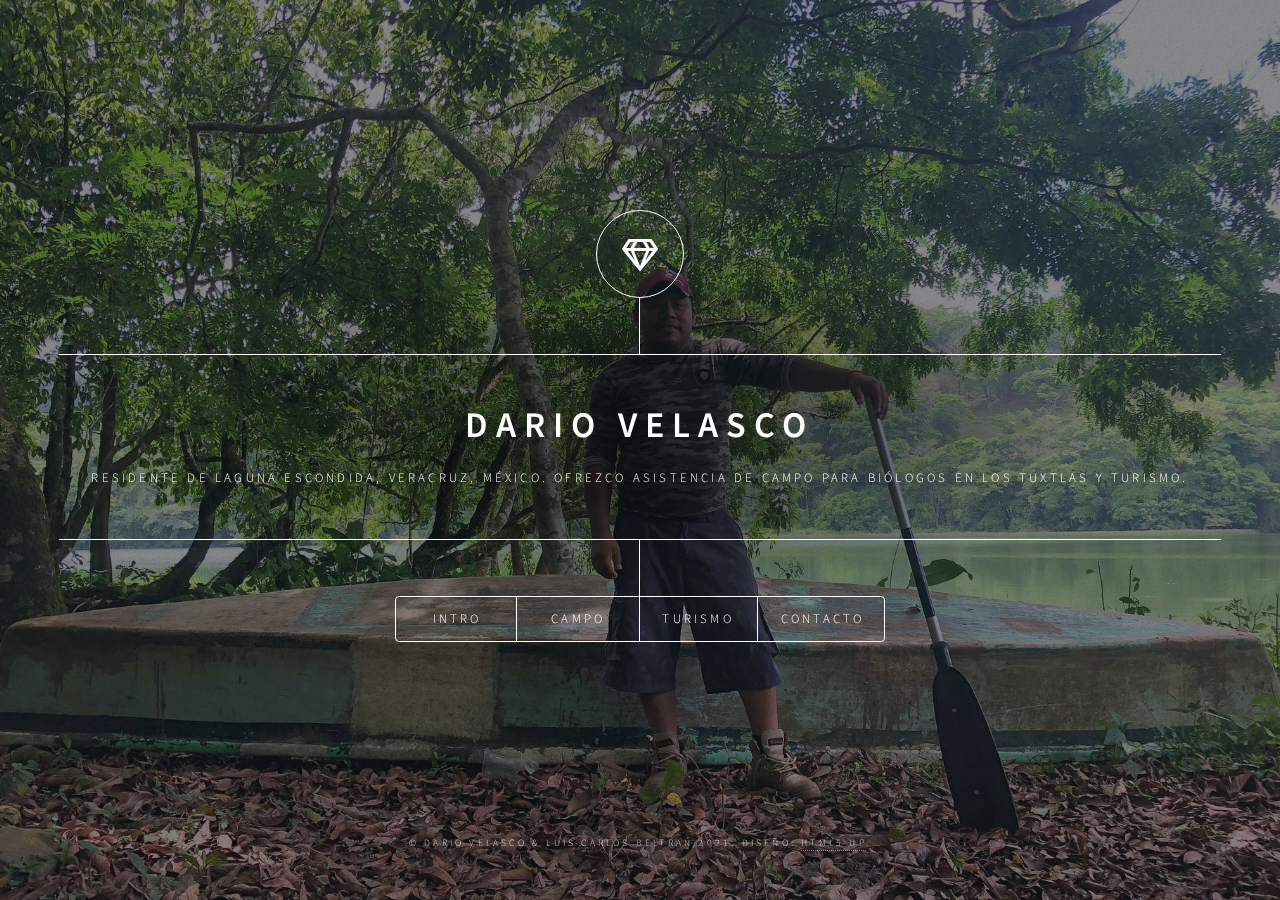
<file: index.html>
<!DOCTYPE HTML>
<!--
	Dimension by HTML5 UP
	html5up.net | @ajlkn
	Free for personal and commercial use under the CCA 3.0 license (html5up.net/license)
-->
<html>
	<head>
		<title>Dario Velasco</title>
		<meta charset="utf-8" />
		<meta name="viewport" content="width=device-width, initial-scale=1, user-scalable=no" />
		<link rel="stylesheet" href="assets/css/main.css" />
		<noscript><link rel="stylesheet" href="assets/css/noscript.css" /></noscript>
	</head>
	<body class="is-preload">

		<!-- Wrapper -->
			<div id="wrapper">

				<!-- Header -->
					<header id="header">
						<div class="logo">
							<span class="icon fa-gem"></span>
						</div>
						<div class="content">
							<div class="inner">
								<h1>Dario Velasco</h1>
								<p> Residente de Laguna Escondida, Veracruz, México. Ofrezco asistencia de campo para biólogos en Los Tuxtlas y turismo.</p>
							</div>
						</div>
						<nav>
							<ul>
								<li><a href="#intro">Intro</a></li>
								<li><a href="#Campo">Campo</a></li>
								<li><a href="#Turismo">Turismo</a></li>
								<li><a href="#Contacto">Contacto</a></li>
								<!--<li><a href="#elements">Elements</a></li>-->
							</ul>
						</nav>
					</header>

				<!-- Main -->
					<div id="main">

						<!-- Intro -->
							<article id="intro">
								<h2 class="major">¿Quién soy?</h2>
								<span class="image main"><img src="images/Dario1.jpeg" alt="" /></span>
								<p> ¡Hola! Me llamo Dario Velasco, y vivo en Laguna Escondida, un pequeño pueblo ubicado en el 
									corregimiento de Los Tuxtlas. Me conocen por trabajador y por la gran variedad de trabajos que puedo hacer, particularmente como 
									<a href="#Campo">asistente de campo</a> para los biologos que vienen a la Estación Biológica de Los Tuxtlas.  
									</p>

								<p> ¡También me conocen por mis canoas! Ofrezco viajes en <a href="#Turismo">canoa por Laguna Escondida hasta llegar a la famosa Laguna Azul</a>. 
									¡Si se les ofrece algo más, con gusto podemos hablar a ver como les puedo colaborar! Ponte en <a href="#Contacto">contacto</a>.</p>
									
									<style>
										* {
										  box-sizing: border-box;
										  
										}
										
								
										.left2 {
										  width: 50%;

										}
										
										.right2 {
										  width: 50%;		
										}
									</style>
									
									<div class="row">
										<div class="left2">
											<figure>
												<img class="image intro" src="images/pic04.jpg" alt="CanoaBoys">
											  </figure>
										
	
										</div>
										<div class="right2">

										<figure>
											<img class="image intro" src="images/pic05.jpg" alt="DarioPlant">
										  </figure>
									  </div>
							
								</article>

						<!-- Campo -->
							<article id="Campo">
								<h2 class="major">Asistente de Campo</h2>
								<span class="image main"><img src="images/Dario4.jpg" alt="" /></span>
								<p>Soy trabajador externo asociado de la Estación de Biología de Los Tuxtlas. 
									Desde mi adolescencia he trabajado como asistente de campo para los estudiantes e investigadores de varias universidades de México y del mundo que vienen a hacer su investigación en Los Tuxtlas. 
									Soy bilingüe (español e inglés), y mi tarifa de trabajo es $250 pesos por día.</p>
								<h3>Destrezas Relevantes</h3>
								<h4>Botánica</h4>
									<p> Estoy muy familiarizado con las especies de plantas nativas a la región de Los Tuxtlas. La mayoría las conozco por nombre común, pero también algunos con el nombre cientifico. 
									Si requieres semillas para un experimento de germinación, te puedo asesorar en cuales especies están fructificando, cuando, como germinar las semillas, y por supuesto, las puedo colectar y cuidar una vez germinadas. 	
								</p>
								<h4>Biología Acuática</h4>
								<p> Tengo experiencia en la colecta de invertebrados y vertebrados acuáticos. Si necesitas colectar o muestrar 
									en las lagunas de Los Tuxtlas o en la costa, yo tengo buenas técnicas para el manejo de redes (chinchorro y atarraya). 
									También se discernir entre peces adultos y juveniles, y siempre trato a toda la fauna, hasta el molusco más pequeño, con el merecido cuidado y respeto.
								</p>

								<h4>Manualidades & Transporte</h4>
								<p>Soy hábil carpintero para casi cualquier necesidad (por ejemplo, para hacer estacas, reparar cercas, seccionar experimentos de germinación, y más). 
									Si requieres ayuda consiguiendo materiales también te puedo ayudar, con tal de que me avises con tiempo, con especificaciones, y con tal de que me compenses los gastos.
									Tengo mi propia motocicleta, canoa, y también un Ferrari (mi burrito), por si es necesario transportar personas o equipo por la región. 
								</p>
								<h4>Manejo de Datos</h4>
								<p>Entiendo y sé lo indispensables que son los datos para los biólogos. Por esa razón me esfuerzo en tomar datos exactamente como me los piden, con buena letra, y haciendo un backup fotográfico periodicamente si me lo piden.
									Puedes confiar que tus datos están sanos, salvos, y correctos cuando los manejo yo. 
								</p>
								<h3>Testimonios</h3>
								<!-- <table class="TableX" style="width: 100%">
									<colgroup>
									   <col span="1" style="width: 40%;">
									   <col span="1" style="width: 60%;">
									</colgroup>
									<tbody>
										<tr>
										  <td>
											<img class="image half" src="images/TestimonioLuis.jpg" alt="Luis">
											<p>Dr. Luis Carlos Beltrán</p>
										</td>
										<td>
										  	<p>
											My name is Luis and I am a tropical biologist, naturalist, and wildlife photographer from Colombia researching tropical forest restoration. 
											</p>
												</td>
										</tr>
									</tbody>
								</table> -->

								<style>
									* {
									  box-sizing: border-box;
									  
									}
									
									/* Create two unequal columns that floats next to each other */
									.column {
									  float: left;
									  padding: 10px;
									  
									}
									
									.left {
									  width: 45%;
									  background-color: rgba(255, 255, 255, 0.075);
									  border-top: solid 1px #ffffff;
									  border-bottom: solid 1px #ffffff;



									}
									
									.right {
									  width: 75%;
									  padding-left: 5%;
									  padding-top: 5%;
									  background-color: rgba(255, 255, 255, 0.075);
									  border-top: solid 1px #ffffff;
									  border-bottom: solid 1px #ffffff;



									}
									
									/* Clear floats after the columns */
									.row:after {
									  content: "";
									  display: table;
									  clear: both;
									}
									</style>
								
								<div class="row">
									<div class="left">
										<figure>
											<img class="image half" src="images/TestimonioLuis.jpg" alt="Luis">
											<figcaption class="FigCaption" style="text-align: center;">Dr. Luis Carlos Beltrán</figcaption>
										  </figure>
									

									</div>
									<div class="right"> 
										<p> ¡Indispensable asistente de campo! Por Darío fue posible realizar mis censos, 
											establecer mis experimentos de germinación, y bastante más. Darío es una persona honesta y trabajadora -- 100% recomendable.
											
									</p></div>
								  </div>
								  <br> 
								  <div class="row">
									<div class="left">
										<figure>
											<img class="image half" src="images/TestimonioMaria.jpeg" alt="Maria">
											<figcaption class="FigCaption" style="text-align: center;">Dra. Maria Yanet Velasquez Urrieta</figcaption>
										  </figure>
									

									</div>
									<div class="right"> 
										<p> Darío Velasco, excelente asistente de Campo; tiene gran disponibilidad y actitud para realización de las actividades, es muy meticuloso, puede trabajar bajo presión, 
											y te ayuda a resolver cualquier dificultad; sobre todo es muy respetuoso. 
											Darío fue pieza clave en mi muestreo de vertebrados terrestres y semiacuáticos, 
											e invertebrados dulceacuícolas; además, portó ideas para diseñar métodos de recolecta. 
											Muy recomendable.
											
									</p></div>
								  </div>
								  <br>
								  <div class="row">
									<div class="left">
										<figure>
											<img class="image half" src="images/TestimonioCrystal2.jpg" alt="Crystal">
											<figcaption class="FigCaption" style="text-align: center;">Dra. Crystal Guzmán</figcaption>
										  </figure>
									

									</div>
									<div class="right"> 
										<p> Darío fue indispensable para mi trabajo -- me ayudó con dos proyectos a largo plazo. 
										Él fue responsable de hacer visitas quincenales al sitio de campo para monitorear el 
										crecimiento y mortalidad de plántulas y también fue el único cuidador de un experimento que 
										monté en Laguna Escondida. En todo momento Darío fue muy responsable y amable. 
										No podría estar más agradecida por su ética de trabajo y su compromiso con la investigación 
										de la conservación. Gracias Darío.

											
									</p></div>
								  </div>


							</article>

						<!-- Turismo -->
							<article id="Turismo">
								<h2 class="major">Turismo: Laguna Azul</h2>
								<p> Ofrezco viajes en canoa para cruzar a travez de Laguna Escondida y llegar a una de las bellezas naturales de la región, Laguna Azul.</p>
								<span class="image main"><img src="images/Laguna.jpg" alt="" /></span>
								<p> Nos esforzamos por mantener a Laguna Azul pristina para que todos sus visitantes la puedan disfrutar al máximo. 
									Sus aguas frescas, famosamente azules, son perfectas para las tardes de calor tropical, y junto a los cantos de las aves tropicales de Veracruz, te sentiras verdaderamente renovado.
									Como visitante, te pedimos que seas respetuoso del sitio, llevandote toda tu basura, y sin lastimar o llevarte fauna o flora del lugar.
									<br> <br> ¿Quieres ir? ¡Pues vamos! Ponte en contacto o visitame en Laguna Escondida. Por canoa el valor es $250 pesos. </p>
								<span class="image main"><img src="images/Laguna2.jpg" alt="" /></span>
								<p>También, si quieren almorzar, aquí en mi casa con gusto les preparamos algo rico a precio razonable (hablarlo anticipadamente para conseguir ingredientes). </p>
								<span class="image main"><img src="images/Comida.jpeg" alt="" /></span>


								</article>

						<!-- Contacto -->
							<article id="Contacto">
								<h2 class="major">Contacto</h2>
								<form method="POST" action="https://formsubmit.co/lbeltr6@uic.edu">
									<div class="fields">
										<div class="field half">
											<label for="name">Nombre</label>
											<input type="text" name="name" id="name" />
										</div>
										<div class="field half">
											<label for="email">Email</label>
											<input type="text" name="email" id="email" />
										</div>
										<div class="field">
											<label for="message">Escribe tu mensaje</label>
											<textarea name="message" id="message" rows="4"></textarea>
										</div>
									</div>
									<ul class="actions">
										<li><input type="submit" value="Enviar Mensaje" class="primary" /></li>
										<li><input type="reset" value="Borrar" /></li>
									</ul>
								</form>
								<ul class="icons">
									<li><a href="https://www.facebook.com/dario.velasco.79" class="icon brands fa-facebook-f"><span class="label">Facebook</span></a></li>
								</ul> <p> También me puedes llamar o escribir al: +52 (294)140-1836
								<h2 class="major">Como Llegar</h2>
								<p> En la imagen de abajo puedes ver mi casa en Laguna Escondida donde usualmente me pueden encontrar. 
									Para llegar, si vienes desde Catemaco, pasando la Estación de Biología Tropical "Los Tuxtlas", toma la izquierda para subir por un camino empinado. 
									Sigue por ahí hasta llegar a la bifurcación y toma la derecha y luego la izquierda. Cruza una cuadra y encontraras mi casa al lado derecho. 
								<span class="image main"><img src="images/CasaDario.jpeg" alt="CasaDario" /></span>
								Si no la encuentras, no te preocupes -- aquí todos nos conocemos, así que nada más pregunta por Darío y los Laguneros te darán la indicación.   </p>


							</article>

						<!-- Elements -->
							<article id="elements">
								<h2 class="major">Elements</h2>

								<section>
									<h3 class="major">Text</h3>
									<p>This is <b>bold</b> and this is <strong>strong</strong>. This is <i>italic</i> and this is <em>emphasized</em>.
									This is <sup>superscript</sup> text and this is <sub>subscript</sub> text.
									This is <u>underlined</u> and this is code: <code>for (;;) { ... }</code>. Finally, <a href="#">this is a link</a>.</p>
									<hr />
									<h2>Heading Level 2</h2>
									<h3>Heading Level 3</h3>
									<h4>Heading Level 4</h4>
									<h5>Heading Level 5</h5>
									<h6>Heading Level 6</h6>
									<hr />
									<h4>Blockquote</h4>
									<blockquote>Fringilla nisl. Donec accumsan interdum nisi, quis tincidunt felis sagittis eget tempus euismod. Vestibulum ante ipsum primis in faucibus vestibulum. Blandit adipiscing eu felis iaculis volutpat ac adipiscing accumsan faucibus. Vestibulum ante ipsum primis in faucibus lorem ipsum dolor sit amet nullam adipiscing eu felis.</blockquote>
									<h4>Preformatted</h4>
									<pre><code>i = 0;

while (!deck.isInOrder()) {
    print 'Iteration ' + i;
    deck.shuffle();
    i++;
}

print 'It took ' + i + ' iterations to sort the deck.';</code></pre>
								</section>

								<section>
									<h3 class="major">Lists</h3>

									<h4>Unordered</h4>
									<ul>
										<li>Dolor pulvinar etiam.</li>
										<li>Sagittis adipiscing.</li>
										<li>Felis enim feugiat.</li>
									</ul>

									<h4>Alternate</h4>
									<ul class="alt">
										<li>Dolor pulvinar etiam.</li>
										<li>Sagittis adipiscing.</li>
										<li>Felis enim feugiat.</li>
									</ul>

									<h4>Ordered</h4>
									<ol>
										<li>Dolor pulvinar etiam.</li>
										<li>Etiam vel felis viverra.</li>
										<li>Felis enim feugiat.</li>
										<li>Dolor pulvinar etiam.</li>
										<li>Etiam vel felis lorem.</li>
										<li>Felis enim et feugiat.</li>
									</ol>
									<h4>Icons</h4>
									<ul class="icons">
										<li><a href="https://www.facebook.com/dario.velasco.79" class="icon brands fa-facebook-f"><span class="label">Facebook</span></a></li>
									</ul>

									<h4>Actions</h4>
									<ul class="actions">
										<li><a href="#" class="button primary">Default</a></li>
										<li><a href="#" class="button">Default</a></li>
									</ul>
									<ul class="actions stacked">
										<li><a href="#" class="button primary">Default</a></li>
										<li><a href="#" class="button">Default</a></li>
									</ul>
								</section>

								<section>
									<h3 class="major">Table</h3>
									<h4>Default</h4>
									<div class="table-wrapper">
										<table>
											<thead>
												<tr>
													<th>Name</th>
													<th>Description</th>
													<th>Price</th>
												</tr>
											</thead>
											<tbody>
												<tr>
													<td>Item One</td>
													<td>Ante turpis integer aliquet porttitor.</td>
													<td>29.99</td>
												</tr>
												<tr>
													<td>Item Two</td>
													<td>Vis ac commodo adipiscing arcu aliquet.</td>
													<td>19.99</td>
												</tr>
												<tr>
													<td>Item Three</td>
													<td> Morbi faucibus arcu accumsan lorem.</td>
													<td>29.99</td>
												</tr>
												<tr>
													<td>Item Four</td>
													<td>Vitae integer tempus condimentum.</td>
													<td>19.99</td>
												</tr>
												<tr>
													<td>Item Five</td>
													<td>Ante turpis integer aliquet porttitor.</td>
													<td>29.99</td>
												</tr>
											</tbody>
											<tfoot>
												<tr>
													<td colspan="2"></td>
													<td>100.00</td>
												</tr>
											</tfoot>
										</table>
									</div>

									<h4>Alternate</h4>
									<div class="table-wrapper">
										<table class="alt">
											<thead>
												<tr>
													<th>Name</th>
													<th>Description</th>
													<th>Price</th>
												</tr>
											</thead>
											<tbody>
												<tr>
													<td>Item One</td>
													<td>Ante turpis integer aliquet porttitor.</td>
													<td>29.99</td>
												</tr>
												<tr>
													<td>Item Two</td>
													<td>Vis ac commodo adipiscing arcu aliquet.</td>
													<td>19.99</td>
												</tr>
												<tr>
													<td>Item Three</td>
													<td> Morbi faucibus arcu accumsan lorem.</td>
													<td>29.99</td>
												</tr>
												<tr>
													<td>Item Four</td>
													<td>Vitae integer tempus condimentum.</td>
													<td>19.99</td>
												</tr>
												<tr>
													<td>Item Five</td>
													<td>Ante turpis integer aliquet porttitor.</td>
													<td>29.99</td>
												</tr>
											</tbody>
											<tfoot>
												<tr>
													<td colspan="2"></td>
													<td>100.00</td>
												</tr>
											</tfoot>
										</table>
									</div>
								</section>

								<section>
									<h3 class="major">Buttons</h3>
									<ul class="actions">
										<li><a href="#" class="button primary">Primary</a></li>
										<li><a href="#" class="button">Default</a></li>
									</ul>
									<ul class="actions">
										<li><a href="#" class="button">Default</a></li>
										<li><a href="#" class="button small">Small</a></li>
									</ul>
									<ul class="actions">
										<li><a href="#" class="button primary icon solid fa-download">Icon</a></li>
										<li><a href="#" class="button icon solid fa-download">Icon</a></li>
									</ul>
									<ul class="actions">
										<li><span class="button primary disabled">Disabled</span></li>
										<li><span class="button disabled">Disabled</span></li>
									</ul>
								</section>

								<section>
									<h3 class="major">Form</h3>
									<form method="post" action="#">
										<div class="fields">
											<div class="field half">
												<label for="demo-name">Name</label>
												<input type="text" name="demo-name" id="demo-name" value="" placeholder="Jane Doe" />
											</div>
											<div class="field half">
												<label for="email_input">lbeltr6@uic.edu</label>
												<input type="email" name="email_input" id="email_input" value="lbeltr6@uic.edu" placeholder="Your Email" />
											</div>
											<div class="field">
												<label for="demo-category">Category</label>
												<select name="demo-category" id="demo-category">
													<option value="">-</option>
													<option value="1">Manufacturing</option>
													<option value="1">Shipping</option>
													<option value="1">Administration</option>
													<option value="1">Human Resources</option>
												</select>
											</div>
											<div class="field half">
												<input type="radio" id="demo-priority-low" name="demo-priority" checked>
												<label for="demo-priority-low">Low</label>
											</div>
											<div class="field half">
												<input type="radio" id="demo-priority-high" name="demo-priority">
												<label for="demo-priority-high">High</label>
											</div>
											<div class="field half">
												<input type="checkbox" id="demo-copy" name="demo-copy">
												<label for="demo-copy">Email me a copy</label>
											</div>
											<div class="field half">
												<input type="checkbox" id="demo-human" name="demo-human" checked>
												<label for="demo-human">Not a robot</label>
											</div>
											<div class="field">
												<label for="demo-message">Message</label>
												<textarea name="demo-message" id="demo-message" placeholder="Enter your message" rows="6"></textarea>
											</div>
										</div>
										<ul class="actions">
											<li><input type="submit" value="Send Message" class="primary" /></li>
											<li><input type="reset" value="Reset" /></li>
										</ul>
									</form>
								</section>

							</article>

					</div>

				<!-- Footer -->
					<footer id="footer">
						<p class="copyright">&copy; Dario Velasco & Luis Carlos Beltran 2021. Diseño: <a href="https://html5up.net">HTML5 UP</a>.</p>
					</footer>

			</div>

		<!-- BG -->
			<div id="bg"></div>

		<!-- Scripts -->
			<script src="assets/js/jquery.min.js"></script>
			<script src="assets/js/browser.min.js"></script>
			<script src="assets/js/breakpoints.min.js"></script>
			<script src="assets/js/util.js"></script>
			<script src="assets/js/main.js"></script>

	</body>
</html>
</file>
<file: assets/css/noscript.css>
/*
	Dimension by HTML5 UP
	html5up.net | @ajlkn
	Free for personal and commercial use under the CCA 3.0 license (html5up.net/license)
*/

/* BG */

	body.is-preload #bg:before {
		background-color: transparent;
	}

/* Header */

	body.is-preload #header {
		-moz-filter: none;
		-webkit-filter: none;
		-ms-filter: none;
		filter: none;
	}

		body.is-preload #header > * {
			opacity: 1;
		}

		body.is-preload #header .content .inner {
			max-height: none;
			padding: 3rem 2rem;
			opacity: 1;
		}

/* Main */

	#main article {
		opacity: 1;
		margin: 4rem 0 0 0;
	}
</file>
<file: assets/css/main.css>
@import url(fontawesome-all.min.css);
@import url("https://fonts.googleapis.com/css?family=Source+Sans+Pro:300italic,600italic,300,600");

/*
	Dimension by HTML5 UP
	html5up.net | @ajlkn
	Free for personal and commercial use under the CCA 3.0 license (html5up.net/license)
*/

html, body, div, span, applet, object,
iframe, h1, h2, h3, h4, h5, h6, p, blockquote,
pre, a, abbr, acronym, address, big, cite,
code, del, dfn, em, img, ins, kbd, q, s, samp,
small, strike, strong, sub, sup, tt, var, b,
u, i, center, dl, dt, dd, ol, ul, li, fieldset,
form, label, legend, table, caption, tbody,
tfoot, thead, tr, th, td, article, aside,
canvas, details, embed, figure, figcaption,
footer, header, hgroup, menu, nav, output, ruby,
section, summary, time, mark, audio, video {
	margin: 0;
	padding: 0;
	border: 0;
	font-size: 100%;
	font: inherit;
	vertical-align: baseline;}

article, aside, details, figcaption, figure,
footer, header, hgroup, menu, nav, section {
	display: block;}

body {
	line-height: 1;
}

ol, ul {
	list-style: none;
}

blockquote, q {
	quotes: none;
}

	blockquote:before, blockquote:after, q:before, q:after {
		content: '';
		content: none;
	}

table {
	border-collapse: collapse;
	border-spacing: 0;
}

body {
	-webkit-text-size-adjust: none;
}

mark {
	background-color: transparent;
	color: inherit;
}

input::-moz-focus-inner {
	border: 0;
	padding: 0;
}

input, select, textarea {
	-moz-appearance: none;
	-webkit-appearance: none;
	-ms-appearance: none;
	appearance: none;
}

.row {
	display: flex;
  }
  
  .column {
	flex: 50%;
  }

/* Basic */

	@-ms-viewport {
		width: device-width;
	}

	@media screen and (max-width: 480px) {

		html, body {
			min-width: 320px;
		}

	}

	html {
		box-sizing: border-box;
	}

	*, *:before, *:after {
		box-sizing: inherit;
	}

	body {
		background: #1b1f22;
	}

		body.is-preload *, body.is-preload *:before, body.is-preload *:after {
			-moz-animation: none !important;
			-webkit-animation: none !important;
			-ms-animation: none !important;
			animation: none !important;
			-moz-transition: none !important;
			-webkit-transition: none !important;
			-ms-transition: none !important;
			transition: none !important;
		}

/* Type */

	html {
		font-size: 16pt;
	}

		@media screen and (max-width: 1680px) {

			html {
				font-size: 12pt;
			}

		}

		@media screen and (max-width: 736px) {

			html {
				font-size: 11pt;
			}

		}

		@media screen and (max-width: 360px) {

			html {
				font-size: 10pt;
			}

		}

	body, input, select, textarea {
		color: #ffffff;
		font-family: "Source Sans Pro", sans-serif;
		font-weight: 300;
		font-size: 1rem;
		line-height: 1.65;
	}

	a {
		-moz-transition: color 0.2s ease-in-out, background-color 0.2s ease-in-out, border-bottom-color 0.2s ease-in-out;
		-webkit-transition: color 0.2s ease-in-out, background-color 0.2s ease-in-out, border-bottom-color 0.2s ease-in-out;
		-ms-transition: color 0.2s ease-in-out, background-color 0.2s ease-in-out, border-bottom-color 0.2s ease-in-out;
		transition: color 0.2s ease-in-out, background-color 0.2s ease-in-out, border-bottom-color 0.2s ease-in-out;
		border-bottom: dotted 1px rgba(255, 255, 255, 0.5);
		text-decoration: none;
		color: inherit;
	}

		a:hover {
			border-bottom-color: transparent;
		}

	strong, b {
		color: #ffffff;
		font-weight: 600;
	}

	em, i {
		font-style: italic;
	}

	p {
		margin: 0 0 2rem 0;
	}

	h1, h2, h3, h4, h5, h6 {
		color: #ffffff;
		font-weight: 600;
		line-height: 1.5;
		margin: 0 0 1rem 0;
		text-transform: uppercase;
		letter-spacing: 0.2rem;
	}

		h1 a, h2 a, h3 a, h4 a, h5 a, h6 a {
			color: inherit;
			text-decoration: none;
		}

		h1.major, h2.major, h3.major, h4.major, h5.major, h6.major {
			border-bottom: solid 1px #ffffff;
			width: -moz-max-content;
			width: -webkit-max-content;
			width: -ms-max-content;
			width: max-content;
			padding-bottom: 0.5rem;
			margin: 0 0 2rem 0;
		}

	h1 {
		font-size: 2.25rem;
		line-height: 1.3;
		letter-spacing: 0.5rem;
	}

	h2 {
		font-size: 1.5rem;
		line-height: 1.4;
		letter-spacing: 0.5rem;
	}

	h3 {
		font-size: 1rem;
	}

	h4 {
		font-size: 0.8rem;
	}

	h5 {
		font-size: 0.7rem;
	}

	h6 {
		font-size: 0.6rem;
	}

	@media screen and (max-width: 736px) {

		h1 {
			font-size: 1.75rem;
			line-height: 1.4;
		}

		h2 {
			font-size: 1.25em;
			line-height: 1.5;
		}

	}

	sub {
		font-size: 0.8rem;
		position: relative;
		top: 0.5rem;
	}

	sup {
		font-size: 0.8rem;
		position: relative;
		top: -0.5rem;
	}

	blockquote {
		border-left: solid 4px #ffffff;
		font-style: italic;
		margin: 0 0 2rem 0;
		padding: 0.5rem 0 0.5rem 2rem;
	}

	code {
		background: rgba(255, 255, 255, 0.075);
		border-radius: 4px;
		font-family: "Courier New", monospace;
		font-size: 0.9rem;
		margin: 0 0.25rem;
		padding: 0.25rem 0.65rem;
	}

	pre {
		-webkit-overflow-scrolling: touch;
		font-family: "Courier New", monospace;
		font-size: 0.9rem;
		margin: 0 0 2rem 0;
	}

		pre code {
			display: block;
			line-height: 1.75;
			padding: 1rem 1.5rem;
			overflow-x: auto;
		}

	hr {
		border: 0;
		border-bottom: solid 1px #ffffff;
		margin: 2.75rem 0;
	}

	.align-left {
		text-align: left;
	}

	.align-center {
		text-align: center;
	}

	.align-right {
		text-align: right;
	}

/* Form */

	form {
		margin: 0 0 2rem 0;
	}

		form > :last-child {
			margin-bottom: 0;
		}

		form > .fields {
			display: -moz-flex;
			display: -webkit-flex;
			display: -ms-flex;
			display: flex;
			-moz-flex-wrap: wrap;
			-webkit-flex-wrap: wrap;
			-ms-flex-wrap: wrap;
			flex-wrap: wrap;
			width: calc(100% + 3rem);
			margin: -1.5rem 0 2rem -1.5rem;
		}

			form > .fields > .field {
				-moz-flex-grow: 0;
				-webkit-flex-grow: 0;
				-ms-flex-grow: 0;
				flex-grow: 0;
				-moz-flex-shrink: 0;
				-webkit-flex-shrink: 0;
				-ms-flex-shrink: 0;
				flex-shrink: 0;
				padding: 1.5rem 0 0 1.5rem;
				width: calc(100% - 1.5rem);
			}

				form > .fields > .field.half {
					width: calc(50% - 0.75rem);
				}

				form > .fields > .field.third {
					width: calc(100%/3 - 0.5rem);
				}

				form > .fields > .field.quarter {
					width: calc(25% - 0.375rem);
				}

		@media screen and (max-width: 480px) {

			form > .fields {
				width: calc(100% + 3rem);
				margin: -1.5rem 0 2rem -1.5rem;
			}

				form > .fields > .field {
					padding: 1.5rem 0 0 1.5rem;
					width: calc(100% - 1.5rem);
				}

					form > .fields > .field.half {
						width: calc(100% - 1.5rem);
					}

					form > .fields > .field.third {
						width: calc(100% - 1.5rem);
					}

					form > .fields > .field.quarter {
						width: calc(100% - 1.5rem);
					}

		}

	label {
		color: #ffffff;
		display: block;
		font-size: 0.8rem;
		font-weight: 300;
		letter-spacing: 0.2rem;
		line-height: 1.5;
		margin: 0 0 1rem 0;
		text-transform: uppercase;
	}

	input[type="text"],
	input[type="password"],
	input[type="email"],
	input[type="tel"],
	select,
	textarea {
		-moz-appearance: none;
		-webkit-appearance: none;
		-ms-appearance: none;
		appearance: none;
		-moz-transition: border-color 0.2s ease-in-out, box-shadow 0.2s ease-in-out, background-color 0.2s ease-in-out;
		-webkit-transition: border-color 0.2s ease-in-out, box-shadow 0.2s ease-in-out, background-color 0.2s ease-in-out;
		-ms-transition: border-color 0.2s ease-in-out, box-shadow 0.2s ease-in-out, background-color 0.2s ease-in-out;
		transition: border-color 0.2s ease-in-out, box-shadow 0.2s ease-in-out, background-color 0.2s ease-in-out;
		background-color: transparent;
		border-radius: 4px;
		border: solid 1px #ffffff;
		color: inherit;
		display: block;
		outline: 0;
		padding: 0 1rem;
		text-decoration: none;
		width: 100%;
	}

		input[type="text"]:invalid,
		input[type="password"]:invalid,
		input[type="email"]:invalid,
		input[type="tel"]:invalid,
		select:invalid,
		textarea:invalid {
			box-shadow: none;
		}

		input[type="text"]:focus,
		input[type="password"]:focus,
		input[type="email"]:focus,
		input[type="tel"]:focus,
		select:focus,
		textarea:focus {
			background: rgba(255, 255, 255, 0.075);
			border-color: #ffffff;
			box-shadow: 0 0 0 1px #ffffff;
		}

	select {
		background-image: url("data:image/svg+xml;charset=utf8,%3Csvg xmlns='http://www.w3.org/2000/svg' width='40' height='40' preserveAspectRatio='none' viewBox='0 0 40 40'%3E%3Cpath d='M9.4,12.3l10.4,10.4l10.4-10.4c0.2-0.2,0.5-0.4,0.9-0.4c0.3,0,0.6,0.1,0.9,0.4l3.3,3.3c0.2,0.2,0.4,0.5,0.4,0.9 c0,0.4-0.1,0.6-0.4,0.9L20.7,31.9c-0.2,0.2-0.5,0.4-0.9,0.4c-0.3,0-0.6-0.1-0.9-0.4L4.3,17.3c-0.2-0.2-0.4-0.5-0.4-0.9 c0-0.4,0.1-0.6,0.4-0.9l3.3-3.3c0.2-0.2,0.5-0.4,0.9-0.4S9.1,12.1,9.4,12.3z' fill='%23ffffff' /%3E%3C/svg%3E");
		background-size: 1.25rem;
		background-repeat: no-repeat;
		background-position: calc(100% - 1rem) center;
		height: 2.75rem;
		padding-right: 2.75rem;
		text-overflow: ellipsis;
	}

		select option {
			color: #ffffff;
			background: #1b1f22;
		}

		select:focus::-ms-value {
			background-color: transparent;
		}

		select::-ms-expand {
			display: none;
		}

	input[type="text"],
	input[type="password"],
	input[type="email"],
	select {
		height: 2.75rem;
	}

	textarea {
		padding: 0.75rem 1rem;
	}

	input[type="checkbox"],
	input[type="radio"] {
		-moz-appearance: none;
		-webkit-appearance: none;
		-ms-appearance: none;
		appearance: none;
		display: block;
		float: left;
		margin-right: -2rem;
		opacity: 0;
		width: 1rem;
		z-index: -1;
	}

		input[type="checkbox"] + label,
		input[type="radio"] + label {
			text-decoration: none;
			-moz-user-select: none;
			-webkit-user-select: none;
			-ms-user-select: none;
			user-select: none;
			color: #ffffff;
			cursor: pointer;
			display: inline-block;
			font-size: 0.8rem;
			font-weight: 300;
			margin: 0 0 0.5rem 0;
			padding-left: 2.65rem;
			padding-right: 0.75rem;
			position: relative;
		}

			input[type="checkbox"] + label:before,
			input[type="radio"] + label:before {
				-moz-osx-font-smoothing: grayscale;
				-webkit-font-smoothing: antialiased;
				display: inline-block;
				font-style: normal;
				font-variant: normal;
				text-rendering: auto;
				line-height: 1;
				text-transform: none !important;
				font-family: 'Font Awesome 5 Free';
				font-weight: 900;
			}

			input[type="checkbox"] + label:before,
			input[type="radio"] + label:before {
				-moz-transition: border-color 0.2s ease-in-out, box-shadow 0.2s ease-in-out, background-color 0.2s ease-in-out;
				-webkit-transition: border-color 0.2s ease-in-out, box-shadow 0.2s ease-in-out, background-color 0.2s ease-in-out;
				-ms-transition: border-color 0.2s ease-in-out, box-shadow 0.2s ease-in-out, background-color 0.2s ease-in-out;
				transition: border-color 0.2s ease-in-out, box-shadow 0.2s ease-in-out, background-color 0.2s ease-in-out;
				border-radius: 4px;
				border: solid 1px #ffffff;
				content: '';
				display: inline-block;
				height: 1.65rem;
				left: 0;
				line-height: 1.65rem;
				position: absolute;
				text-align: center;
				top: -0.15rem;
				width: 1.65rem;
			}

		input[type="checkbox"]:checked + label:before,
		input[type="radio"]:checked + label:before {
			background: #ffffff !important;
			border-color: #ffffff !important;
			color: #1b1f22;
			content: '\f00c';
		}

		input[type="checkbox"]:focus + label:before,
		input[type="radio"]:focus + label:before {
			background: rgba(255, 255, 255, 0.075);
			border-color: #ffffff;
			box-shadow: 0 0 0 1px #ffffff;
		}

	input[type="checkbox"] + label:before {
		border-radius: 4px;
	}

	input[type="radio"] + label:before {
		border-radius: 100%;
	}

	::-webkit-input-placeholder {
		color: rgba(255, 255, 255, 0.5) !important;
		opacity: 1.0;
	}

	:-moz-placeholder {
		color: rgba(255, 255, 255, 0.5) !important;
		opacity: 1.0;
	}

	::-moz-placeholder {
		color: rgba(255, 255, 255, 0.5) !important;
		opacity: 1.0;
	}

	:-ms-input-placeholder {
		color: rgba(255, 255, 255, 0.5) !important;
		opacity: 1.0;
	}

	.formerize-placeholder {
		color: rgba(255, 255, 255, 0.5) !important;
		opacity: 1.0;
	}

/* Box */

	.box {
		border-radius: 4px;
		border: solid 1px #ffffff;
		margin-bottom: 2rem;
		padding: 1.5em;
	}

		.box > :last-child,
		.box > :last-child > :last-child,
		.box > :last-child > :last-child > :last-child {
			margin-bottom: 0;
		}

		.box.alt {
			border: 0;
			border-radius: 0;
			padding: 0;
		}

/* Icon */

	.icon {
		text-decoration: none;
		border-bottom: none;
		position: relative;
	}

		.icon:before {
			-moz-osx-font-smoothing: grayscale;
			-webkit-font-smoothing: antialiased;
			display: inline-block;
			font-style: normal;
			font-variant: normal;
			text-rendering: auto;
			line-height: 1;
			text-transform: none !important;
			font-family: 'Font Awesome 5 Free';
			font-weight: 400;
		}

		.icon > .label {
			display: none;
		}

		.icon:before {
			line-height: inherit;
		}

		.icon.solid:before {
			font-weight: 900;
		}

		.icon.brands:before {
			font-family: 'Font Awesome 5 Brands';
		}

/* Image */

	.image {
		border-radius: 4px;
		border: 0;
		display: inline-block;
		position: relative;
	}

		.image:before {
			pointer-events: none;
			background-image: url("../../images/overlay.png");
			background-color: rgba(19, 21, 25, 0.5);
			border-radius: 4px;
			content: '';
			display: block;
			height: 100%;
			left: 0;
			opacity: 0.5;
			position: absolute;
			top: 0;
			width: 100%;
		}

		.image img {
			border-radius: 4px;
			display: block;
		}

		.image.left, .image.right {
			max-width: 40%;
		}

			.image.left img, .image.right img {
				width: 100%;
			}

		.image.left {
			float: left;
			padding: 0 1.5em 1em 0;
			top: 0.25em;
		}

		.image.right {
			float: right;
			padding: 0 0 1em 1.5em;
			top: 0.25em;
		}

		.image.fit {
			display: block;
			margin: 0 0 2rem 0;
			width: 100%;
		}

			.image.fit img {
				width: 100%;
			}

		.image.main {
			display: block;
			margin: 2.5rem 0;
			width: 100%;
		}

			.image.main img {
				width: 100%;
			}

		.image.half {
			width: 100%;
			padding-left: 20%;
			padding-top: 5%;
			margin-left: auto;
			margin-right: auto; 
			display: inline-block;

		}

		.image.intro {
			width: 100%;
			padding-top: 5%;
			padding-right: 5%;
			padding-left: 5%;
			margin-left: auto;
			margin-right: auto; 
			display: inline-block;

		}

		.FigCaption {
			padding-left: 20%;
		}
		
		

		@media screen and (max-width: 736px) {

			.image.main {
				margin: 2rem 0;
			}

		}

		@media screen and (max-width: 480px) {

			.image.main {
				margin: 1.5rem 0;
			}

		}

/* List */

	ol {
		list-style: decimal;
		margin: 0 0 2rem 0;
		padding-left: 1.25em;
	}

		ol li {
			padding-left: 0.25em;
		}

	ul {
		list-style: disc;
		margin: 0 0 2rem 0;
		padding-left: 1em;
	}

		ul li {
			padding-left: 0.5em;
		}

		ul.alt {
			list-style: none;
			padding-left: 0;
		}

			ul.alt li {
				border-top: solid 1px #ffffff;
				padding: 0.5em 0;
			}

				ul.alt li:first-child {
					border-top: 0;
					padding-top: 0;
				}

	dl {
		margin: 0 0 2rem 0;
	}

		dl dt {
			display: block;
			font-weight: 600;
			margin: 0 0 1rem 0;
		}

		dl dd {
			margin-left: 2rem;
		}

/* Actions */

	ul.actions {
		display: -moz-flex;
		display: -webkit-flex;
		display: -ms-flex;
		display: flex;
		cursor: default;
		list-style: none;
		margin-left: -1rem;
		padding-left: 0;
	}

		ul.actions li {
			padding: 0 0 0 1rem;
			vertical-align: middle;
		}

		ul.actions.special {
			-moz-justify-content: center;
			-webkit-justify-content: center;
			-ms-justify-content: center;
			justify-content: center;
			width: 100%;
			margin-left: 0;
		}

			ul.actions.special li:first-child {
				padding-left: 0;
			}

		ul.actions.stacked {
			-moz-flex-direction: column;
			-webkit-flex-direction: column;
			-ms-flex-direction: column;
			flex-direction: column;
			margin-left: 0;
		}

			ul.actions.stacked li {
				padding: 1.3rem 0 0 0;
			}

				ul.actions.stacked li:first-child {
					padding-top: 0;
				}

		ul.actions.fit {
			width: calc(100% + 1rem);
		}

			ul.actions.fit li {
				-moz-flex-grow: 1;
				-webkit-flex-grow: 1;
				-ms-flex-grow: 1;
				flex-grow: 1;
				-moz-flex-shrink: 1;
				-webkit-flex-shrink: 1;
				-ms-flex-shrink: 1;
				flex-shrink: 1;
				width: 100%;
			}

				ul.actions.fit li > * {
					width: 100%;
				}

			ul.actions.fit.stacked {
				width: 100%;
			}

		@media screen and (max-width: 480px) {

			ul.actions:not(.fixed) {
				-moz-flex-direction: column;
				-webkit-flex-direction: column;
				-ms-flex-direction: column;
				flex-direction: column;
				margin-left: 0;
				width: 100% !important;
			}

				ul.actions:not(.fixed) li {
					-moz-flex-grow: 1;
					-webkit-flex-grow: 1;
					-ms-flex-grow: 1;
					flex-grow: 1;
					-moz-flex-shrink: 1;
					-webkit-flex-shrink: 1;
					-ms-flex-shrink: 1;
					flex-shrink: 1;
					padding: 1rem 0 0 0;
					text-align: center;
					width: 100%;
				}

					ul.actions:not(.fixed) li > * {
						width: 100%;
					}

					ul.actions:not(.fixed) li:first-child {
						padding-top: 0;
					}

					ul.actions:not(.fixed) li input[type="submit"],
					ul.actions:not(.fixed) li input[type="reset"],
					ul.actions:not(.fixed) li input[type="button"],
					ul.actions:not(.fixed) li button,
					ul.actions:not(.fixed) li .button {
						width: 100%;
					}

						ul.actions:not(.fixed) li input[type="submit"].icon:before,
						ul.actions:not(.fixed) li input[type="reset"].icon:before,
						ul.actions:not(.fixed) li input[type="button"].icon:before,
						ul.actions:not(.fixed) li button.icon:before,
						ul.actions:not(.fixed) li .button.icon:before {
							margin-left: -0.5em;
						}

		}

/* Icons */

	ul.icons {
		cursor: default;
		list-style: none;
		padding-left: 0;
	}

		ul.icons li {
			display: inline-block;
			padding: 0 0.75em 0 0;
		}

			ul.icons li:last-child {
				padding-right: 0;
			}

			ul.icons li a {
				border-radius: 100%;
				box-shadow: inset 0 0 0 1px #ffffff;
				display: inline-block;
				height: 2.25rem;
				line-height: 2.25rem;
				text-align: center;
				width: 2.25rem;
			}

				ul.icons li a:hover {
					background-color: rgba(255, 255, 255, 0.075);
				}

				ul.icons li a:active {
					background-color: rgba(255, 255, 255, 0.175);
				}

/* Table */

	.table-wrapper {
		-webkit-overflow-scrolling: touch;
		overflow-x: auto;
	}

	table {
		margin: 0 0 2rem 0;
		width: 100%;
		
		
	}

		table tbody tr {
			border: solid 1px #ffffff;
			border-left: 0;
			border-right: 0;
		}

			table tbody tr:nth-child(2n + 1) {
				background-color: rgba(255, 255, 255, 0.075);
			}

		table td {
			padding: 0.75em 0.75em;
		}

		table th {
			color: #ffffff;
			font-size: 0.9em;
			font-weight: 600;
			padding: 0 0.75em 0.75em 0.75em;
			text-align: left;
		}

		table thead {
			border-bottom: solid 2px #ffffff;
		}

		table tfoot {
			border-top: solid 2px #ffffff;
		}

		table.alt {
			border-collapse: separate;
		}

			table.alt tbody tr td {
				border: solid 1px #ffffff;
				border-left-width: 0;
				border-top-width: 0;
				
			}

				table.alt tbody tr td:first-child {
					border-left-width: 1px;
				}

			table.alt tbody tr:first-child td {
				border-top-width: 1px;
			}

			table.alt thead {
				border-bottom: 0;
			}

			table.alt tfoot {
				border-top: 0;
			}


/* Button */

	input[type="submit"],
	input[type="reset"],
	input[type="button"],
	button,
	.button {
		-moz-appearance: none;
		-webkit-appearance: none;
		-ms-appearance: none;
		appearance: none;
		-moz-transition: background-color 0.2s ease-in-out, color 0.2s ease-in-out;
		-webkit-transition: background-color 0.2s ease-in-out, color 0.2s ease-in-out;
		-ms-transition: background-color 0.2s ease-in-out, color 0.2s ease-in-out;
		transition: background-color 0.2s ease-in-out, color 0.2s ease-in-out;
		background-color: transparent;
		border-radius: 4px;
		border: 0;
		box-shadow: inset 0 0 0 1px #ffffff;
		color: #ffffff !important;
		cursor: pointer;
		display: inline-block;
		font-size: 0.8rem;
		font-weight: 300;
		height: 2.75rem;
		letter-spacing: 0.2rem;
		line-height: 2.75rem;
		outline: 0;
		padding: 0 1.25rem 0 1.35rem;
		text-align: center;
		text-decoration: none;
		text-transform: uppercase;
		white-space: nowrap;
	}

		input[type="submit"]:hover,
		input[type="reset"]:hover,
		input[type="button"]:hover,
		button:hover,
		.button:hover {
			background-color: rgba(255, 255, 255, 0.075);
		}

		input[type="submit"]:active,
		input[type="reset"]:active,
		input[type="button"]:active,
		button:active,
		.button:active {
			background-color: rgba(255, 255, 255, 0.175);
		}

		input[type="submit"].icon:before,
		input[type="reset"].icon:before,
		input[type="button"].icon:before,
		button.icon:before,
		.button.icon:before {
			margin-right: 0.5em;
		}

		input[type="submit"].fit,
		input[type="reset"].fit,
		input[type="button"].fit,
		button.fit,
		.button.fit {
			width: 100%;
		}

		input[type="submit"].small,
		input[type="reset"].small,
		input[type="button"].small,
		button.small,
		.button.small {
			font-size: 0.6rem;
			height: 2.0625rem;
			line-height: 2.0625rem;
		}

		input[type="submit"].primary,
		input[type="reset"].primary,
		input[type="button"].primary,
		button.primary,
		.button.primary {
			background-color: #ffffff;
			color: #1b1f22 !important;
			font-weight: 600;
		}

		input[type="submit"].disabled, input[type="submit"]:disabled,
		input[type="reset"].disabled,
		input[type="reset"]:disabled,
		input[type="button"].disabled,
		input[type="button"]:disabled,
		button.disabled,
		button:disabled,
		.button.disabled,
		.button:disabled {
			pointer-events: none;
			cursor: default;
			opacity: 0.25;
		}

	input[type="submit"],
	input[type="reset"],
	input[type="button"],
	button {
		line-height: calc(2.75rem - 2px);
	}

/* BG */

	#bg {
		-moz-transform: scale(1.0);
		-webkit-transform: scale(1.0);
		-ms-transform: scale(1.0);
		transform: scale(1.0);
		-webkit-backface-visibility: hidden;
		position: fixed;
		top: 0;
		left: 0;
		width: 100%;
		height: 100vh;
		z-index: 1;
	}

		#bg:before, #bg:after {
			content: '';
			display: block;
			position: absolute;
			top: 0;
			left: 0;
			width: 100%;
			height: 100%;
		}

		#bg:before {
			-moz-transition: background-color 2.5s ease-in-out;
			-webkit-transition: background-color 2.5s ease-in-out;
			-ms-transition: background-color 2.5s ease-in-out;
			transition: background-color 2.5s ease-in-out;
			-moz-transition-delay: 0.75s;
			-webkit-transition-delay: 0.75s;
			-ms-transition-delay: 0.75s;
			transition-delay: 0.75s;
			background-image: linear-gradient(to top, rgba(19, 21, 25, 0.5), rgba(19, 21, 25, 0.5)), url("../../images/overlay.png");
			background-size: auto,
 256px 256px;
			background-position: center,
 center;
			background-repeat: no-repeat,
 repeat;
			z-index: 2;
		}

		#bg:after {
			-moz-transform: scale(1.125);
			-webkit-transform: scale(1.125);
			-ms-transform: scale(1.125);
			transform: scale(1.125);
			-moz-transition: -moz-transform 0.325s ease-in-out, -moz-filter 0.325s ease-in-out;
			-webkit-transition: -webkit-transform 0.325s ease-in-out, -webkit-filter 0.325s ease-in-out;
			-ms-transition: -ms-transform 0.325s ease-in-out, -ms-filter 0.325s ease-in-out;
			transition: transform 0.325s ease-in-out, filter 0.325s ease-in-out;
			background-image: url("../../images/bg.jpg");
			background-position: center;
			background-size: cover;
			background-repeat: no-repeat;
			z-index: 1;
		}

		body.is-article-visible #bg:after {
			-moz-transform: scale(1.0825);
			-webkit-transform: scale(1.0825);
			-ms-transform: scale(1.0825);
			transform: scale(1.0825);
			-moz-filter: blur(0.2rem);
			-webkit-filter: blur(0.2rem);
			-ms-filter: blur(0.2rem);
			filter: blur(0.2rem);
		}

		body.is-preload #bg:before {
			background-color: #000000;
		}

/* Wrapper */

	#wrapper {
		display: -moz-flex;
		display: -webkit-flex;
		display: -ms-flex;
		display: flex;
		-moz-flex-direction: column;
		-webkit-flex-direction: column;
		-ms-flex-direction: column;
		flex-direction: column;
		-moz-align-items: center;
		-webkit-align-items: center;
		-ms-align-items: center;
		align-items: center;
		-moz-justify-content: space-between;
		-webkit-justify-content: space-between;
		-ms-justify-content: space-between;
		justify-content: space-between;
		position: relative;
		min-height: 100vh;
		width: 100%;
		padding: 4rem 2rem;
		z-index: 3;
	}

		#wrapper:before {
			content: '';
			display: block;
		}

		@media screen and (max-width: 1680px) {

			#wrapper {
				padding: 3rem 2rem;
			}

		}

		@media screen and (max-width: 736px) {

			#wrapper {
				padding: 2rem 1rem;
			}

		}

		@media screen and (max-width: 480px) {

			#wrapper {
				padding: 1rem;
			}

		}

/* Header */

.TableX{
	text-align: center;
}

.TableX p {
	text-align: center;
}

	#header {
		display: -moz-flex;
		display: -webkit-flex;
		display: -ms-flex;
		display: flex;
		-moz-flex-direction: column;
		-webkit-flex-direction: column;
		-ms-flex-direction: column;
		flex-direction: column;
		-moz-align-items: center;
		-webkit-align-items: center;
		-ms-align-items: center;
		align-items: center;
		-moz-transition: -moz-transform 0.325s ease-in-out, -moz-filter 0.325s ease-in-out, opacity 0.325s ease-in-out;
		-webkit-transition: -webkit-transform 0.325s ease-in-out, -webkit-filter 0.325s ease-in-out, opacity 0.325s ease-in-out;
		-ms-transition: -ms-transform 0.325s ease-in-out, -ms-filter 0.325s ease-in-out, opacity 0.325s ease-in-out;
		transition: transform 0.325s ease-in-out, filter 0.325s ease-in-out, opacity 0.325s ease-in-out;
		background-image: -moz-radial-gradient(rgba(0, 0, 0, 0.25) 25%, rgba(0, 0, 0, 0) 55%);
		background-image: -webkit-radial-gradient(rgba(0, 0, 0, 0.25) 25%, rgba(0, 0, 0, 0) 55%);
		background-image: -ms-radial-gradient(rgba(0, 0, 0, 0.25) 25%, rgba(0, 0, 0, 0) 55%);
		background-image: radial-gradient(rgba(0, 0, 0, 0.25) 25%, rgba(0, 0, 0, 0) 55%);
		max-width: 100%;
		text-align: center;
	}

		#header > * {
			-moz-transition: opacity 0.325s ease-in-out;
			-webkit-transition: opacity 0.325s ease-in-out;
			-ms-transition: opacity 0.325s ease-in-out;
			transition: opacity 0.325s ease-in-out;
			position: relative;
			margin-top: 3.5rem;
		}

			#header > *:before {
				content: '';
				display: block;
				position: absolute;
				top: calc(-3.5rem - 1px);
				left: calc(50% - 1px);
				width: 1px;
				height: calc(3.5rem + 1px);
				background: #ffffff;
			}

		#header > :first-child {
			margin-top: 0;
		}

			#header > :first-child:before {
				display: none;
			}

		#header .logo {
			width: 5.5rem;
			height: 5.5rem;
			line-height: 5.5rem;
			border: solid 1px #ffffff;
			border-radius: 100%;
		}

			#header .logo .icon:before {
				font-size: 2rem;
			}

		#header .content {
			border-style: solid;
			border-color: #ffffff;
			border-top-width: 1px;
			border-bottom-width: 1px;
			max-width: 100%;
		}

			#header .content .inner {
				-moz-transition: max-height 0.75s ease, padding 0.75s ease, opacity 0.325s ease-in-out;
				-webkit-transition: max-height 0.75s ease, padding 0.75s ease, opacity 0.325s ease-in-out;
				-ms-transition: max-height 0.75s ease, padding 0.75s ease, opacity 0.325s ease-in-out;
				transition: max-height 0.75s ease, padding 0.75s ease, opacity 0.325s ease-in-out;
				-moz-transition-delay: 0.25s;
				-webkit-transition-delay: 0.25s;
				-ms-transition-delay: 0.25s;
				transition-delay: 0.25s;
				padding: 3rem 2rem;
				max-height: 40rem;
				overflow: hidden;
			}

				#header .content .inner > :last-child {
					margin-bottom: 0;
				}

			#header .content p {
				text-transform: uppercase;
				letter-spacing: 0.2rem;
				font-size: 0.8rem;
				line-height: 2;
			}

		#header nav ul {
			display: -moz-flex;
			display: -webkit-flex;
			display: -ms-flex;
			display: flex;
			margin-bottom: 0;
			list-style: none;
			padding-left: 0;
			border: solid 1px #ffffff;
			border-radius: 4px;
		}

			#header nav ul li {
				padding-left: 0;
				border-left: solid 1px #ffffff;
			}

				#header nav ul li:first-child {
					border-left: 0;
				}

				#header nav ul li a {
					display: block;
					min-width: 7.5rem;
					height: 2.75rem;
					line-height: 2.75rem;
					padding: 0 1.25rem 0 1.45rem;
					text-transform: uppercase;
					letter-spacing: 0.2rem;
					font-size: 0.8rem;
					border-bottom: 0;
				}

					#header nav ul li a:hover {
						background-color: rgba(255, 255, 255, 0.075);
					}

					#header nav ul li a:active {
						background-color: rgba(255, 255, 255, 0.175);
					}

		#header nav.use-middle:after {
			content: '';
			display: block;
			position: absolute;
			top: 0;
			left: calc(50% - 1px);
			width: 1px;
			height: 100%;
			background: #ffffff;
		}

		#header nav.use-middle ul li.is-middle {
			border-left: 0;
		}

		body.is-article-visible #header {
			-moz-transform: scale(0.95);
			-webkit-transform: scale(0.95);
			-ms-transform: scale(0.95);
			transform: scale(0.95);
			-moz-filter: blur(0.1rem);
			-webkit-filter: blur(0.1rem);
			-ms-filter: blur(0.1rem);
			filter: blur(0.1rem);
			opacity: 0;
		}

		body.is-preload #header {
			-moz-filter: blur(0.125rem);
			-webkit-filter: blur(0.125rem);
			-ms-filter: blur(0.125rem);
			filter: blur(0.125rem);
		}

			body.is-preload #header > * {
				opacity: 0;
			}

			body.is-preload #header .content .inner {
				max-height: 0;
				padding-top: 0;
				padding-bottom: 0;
				opacity: 0;
			}

		@media screen and (max-width: 980px) {

			#header .content p br {
				display: none;
			}

		}

		@media screen and (max-width: 736px) {

			#header > * {
				margin-top: 2rem;
			}

				#header > *:before {
					top: calc(-2rem - 1px);
					height: calc(2rem + 1px);
				}

			#header .logo {
				width: 4.75rem;
				height: 4.75rem;
				line-height: 4.75rem;
			}

				#header .logo .icon:before {
					font-size: 1.75rem;
				}

			#header .content .inner {
				padding: 2.5rem 1rem;
			}

			#header .content p {
				line-height: 1.875;
			}

		}

		@media screen and (max-width: 480px) {

			#header {
				padding: 1.5rem 0;
			}

				#header .content .inner {
					padding: 2.5rem 0;
				}

				#header nav ul {
					-moz-flex-direction: column;
					-webkit-flex-direction: column;
					-ms-flex-direction: column;
					flex-direction: column;
					min-width: 10rem;
					max-width: 100%;
				}

					#header nav ul li {
						border-left: 0;
						border-top: solid 1px #ffffff;
					}

						#header nav ul li:first-child {
							border-top: 0;
						}

						#header nav ul li a {
							height: 3rem;
							line-height: 3rem;
							min-width: 0;
							width: 100%;
						}

				#header nav.use-middle:after {
					display: none;
				}

		}

/* Main */

	#main {
		-moz-flex-grow: 1;
		-webkit-flex-grow: 1;
		-ms-flex-grow: 1;
		flex-grow: 1;
		-moz-flex-shrink: 1;
		-webkit-flex-shrink: 1;
		-ms-flex-shrink: 1;
		flex-shrink: 1;
		display: -moz-flex;
		display: -webkit-flex;
		display: -ms-flex;
		display: flex;
		-moz-align-items: center;
		-webkit-align-items: center;
		-ms-align-items: center;
		align-items: center;
		-moz-justify-content: center;
		-webkit-justify-content: center;
		-ms-justify-content: center;
		justify-content: center;
		-moz-flex-direction: column;
		-webkit-flex-direction: column;
		-ms-flex-direction: column;
		flex-direction: column;
		position: relative;
		max-width: 100%;
		z-index: 3;
	}

		#main article {
			-moz-transform: translateY(0.25rem);
			-webkit-transform: translateY(0.25rem);
			-ms-transform: translateY(0.25rem);
			transform: translateY(0.25rem);
			-moz-transition: opacity 0.325s ease-in-out, -moz-transform 0.325s ease-in-out;
			-webkit-transition: opacity 0.325s ease-in-out, -webkit-transform 0.325s ease-in-out;
			-ms-transition: opacity 0.325s ease-in-out, -ms-transform 0.325s ease-in-out;
			transition: opacity 0.325s ease-in-out, transform 0.325s ease-in-out;
			padding: 4.5rem 2.5rem 1.5rem 2.5rem ;
			position: relative;
			width: 40rem;
			max-width: 100%;
			background-color: rgba(27, 31, 34, 0.85);
			border-radius: 4px;
			opacity: 0;
		}

			#main article.active {
				-moz-transform: translateY(0);
				-webkit-transform: translateY(0);
				-ms-transform: translateY(0);
				transform: translateY(0);
				opacity: 1;
			}

			#main article .close {
				display: block;
				position: absolute;
				top: 0;
				right: 0;
				width: 4rem;
				height: 4rem;
				cursor: pointer;
				text-indent: 4rem;
				overflow: hidden;
				white-space: nowrap;
			}

				#main article .close:before {
					-moz-transition: background-color 0.2s ease-in-out;
					-webkit-transition: background-color 0.2s ease-in-out;
					-ms-transition: background-color 0.2s ease-in-out;
					transition: background-color 0.2s ease-in-out;
					content: '';
					display: block;
					position: absolute;
					top: 0.75rem;
					left: 0.75rem;
					width: 2.5rem;
					height: 2.5rem;
					border-radius: 100%;
					background-position: center;
					background-image: url("data:image/svg+xml;charset=utf8,%3Csvg xmlns='http://www.w3.org/2000/svg' xmlns:xlink='http://www.w3.org/1999/xlink' width='20px' height='20px' viewBox='0 0 20 20' zoomAndPan='disable'%3E%3Cstyle%3Eline %7B stroke: %23ffffff%3B stroke-width: 1%3B %7D%3C/style%3E%3Cline x1='2' y1='2' x2='18' y2='18' /%3E%3Cline x1='18' y1='2' x2='2' y2='18' /%3E%3C/svg%3E");
					background-size: 20px 20px;
					background-repeat: no-repeat;
				}

				#main article .close:hover:before {
					background-color: rgba(255, 255, 255, 0.075);
				}

				#main article .close:active:before {
					background-color: rgba(255, 255, 255, 0.175);
				}

		@media screen and (max-width: 736px) {

			#main article {
				padding: 3.5rem 2rem 0.5rem 2rem ;
			}

				#main article .close:before {
					top: 0.875rem;
					left: 0.875rem;
					width: 2.25rem;
					height: 2.25rem;
					background-size: 14px 14px;
				}

		}

		@media screen and (max-width: 480px) {

			#main article {
				padding: 3rem 1.5rem 0.5rem 1.5rem ;
			}

		}

/* Footer */

	#footer {
		-moz-transition: -moz-transform 0.325s ease-in-out, -moz-filter 0.325s ease-in-out, opacity 0.325s ease-in-out;
		-webkit-transition: -webkit-transform 0.325s ease-in-out, -webkit-filter 0.325s ease-in-out, opacity 0.325s ease-in-out;
		-ms-transition: -ms-transform 0.325s ease-in-out, -ms-filter 0.325s ease-in-out, opacity 0.325s ease-in-out;
		transition: transform 0.325s ease-in-out, filter 0.325s ease-in-out, opacity 0.325s ease-in-out;
		width: 100%;
		max-width: 100%;
		margin-top: 2rem;
		text-align: center;
	}

		#footer .copyright {
			letter-spacing: 0.2rem;
			font-size: 0.6rem;
			opacity: 0.75;
			margin-bottom: 0;
			text-transform: uppercase;
		}

		body.is-article-visible #footer {
			-moz-transform: scale(0.95);
			-webkit-transform: scale(0.95);
			-ms-transform: scale(0.95);
			transform: scale(0.95);
			-moz-filter: blur(0.1rem);
			-webkit-filter: blur(0.1rem);
			-ms-filter: blur(0.1rem);
			filter: blur(0.1rem);
			opacity: 0;
		}

		body.is-preload #footer {
			opacity: 0;
		}
</file>
